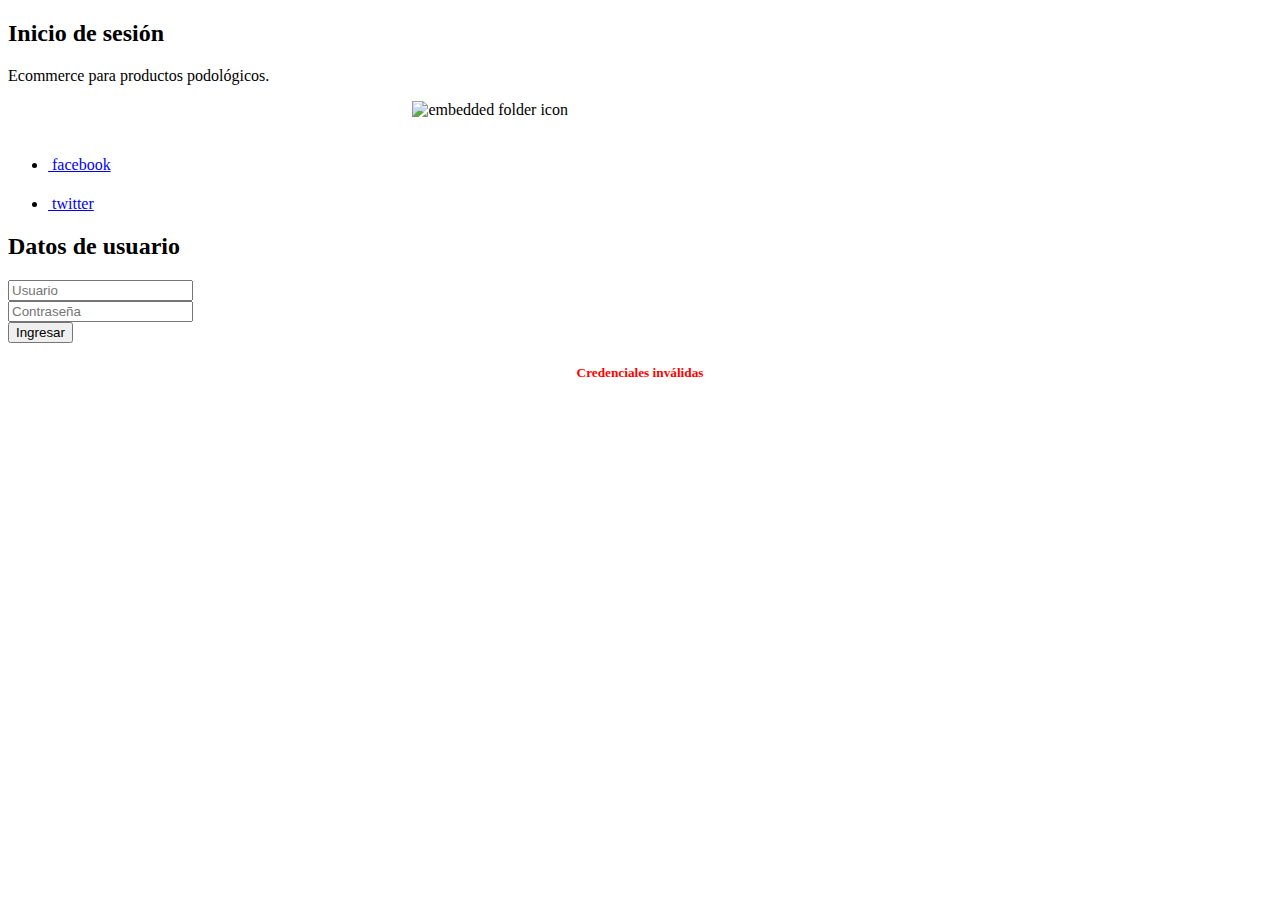
<file: src/main/resources/templates/index.html>
<!DOCTYPE HTML>
<html xmlns:th="http://www.thymeleaf.org">
<head>
<title>Podiatry - Inicio de sesión</title>
<link rel="shortcut icon" type="image/x-icon"
	th:href="@{/img/foot_header.png}">
<meta http-equiv="Content-Type" content="text/html; charset=UTF-8" />
<link
	href="https://cdn.jsdelivr.net/npm/bootstrap@5.0.2/dist/css/bootstrap.min.css"
	rel="stylesheet"
	integrity="sha384-EVSTQN3/azprG1Anm3QDgpJLIm9Nao0Yz1ztcQTwFspd3yD65VohhpuuCOmLASjC"
	crossorigin="anonymous">
	<link rel="stylesheet" th:href="@{/css/styles.css}">
	<link rel="stylesheet" href="https://cdnjs.cloudflare.com/ajax/libs/font-awesome/4.7.0/css/font-awesome.min.css">
</head>
<body>
	<section class="myform-area">
		<div class="container">
			<div class="row justify-content-center">
				<div class="col-lg-8">
					<div class="form-area login-form">
						<div class="form-content">
							<h2>Inicio de sesión</h2>
							<p>Ecommerce para productos podológicos.</p>
							<img th:src="@{/img/foot.png}" style="margin-left:32% ;width: 30%" alt="embedded folder icon">
							<ul>
								<li><a href="#" class="facebook"><img
									th:src="@{/img/facebook.png}" height="35" /><span> facebook</span></a></li>
								<li><a href="#" class="twitter"><img 
									th:src="@{/img/twitter.png}" height="35" /><span> twitter</span></a></li>
							</ul>
						</div>
						<div class="form-input">
							<h2>Datos de usuario</h2>
							<form method="post" action="#" th:action="@{/}" th:object="${user}">
								<!--div class="form-group">
									<input type="text" id="userName" name="username" required> <label>Nombre de usuario</label>
								</div>
								<div class="form-group">
									<input type="password" id="password" name="password" required>
									<label>Contraseña</label>
								</div-->
								<div class="form-group">
									<input type="texte"id="userName" name="username" required placeholder="Usuario">
								</div>
								<div class="form-group">
									<input type="password" id="exampleInputPassword1" name="password" required placeholder="Contraseña">
								</div>
								<div class="myform-button">
									<button class="myform-btn">Ingresar</button>
								</div>
								<h5 style="color: red; text-align: center;" th:if="${param.error}">Credenciales inválidas</h5>
							</form>
						</div>
					</div>
				</div>
			</div>
		</div>
	</section>

	<script
		src="https://cdn.jsdelivr.net/npm/bootstrap@5.0.2/dist/js/bootstrap.bundle.min.js"
		integrity="sha384-MrcW6ZMFYlzcLA8Nl+NtUVF0sA7MsXsP1UyJoMp4YLEuNSfAP+JcXn/tWtIaxVXM"
		crossorigin="anonymous"></script>
</body>
</html>
</file>
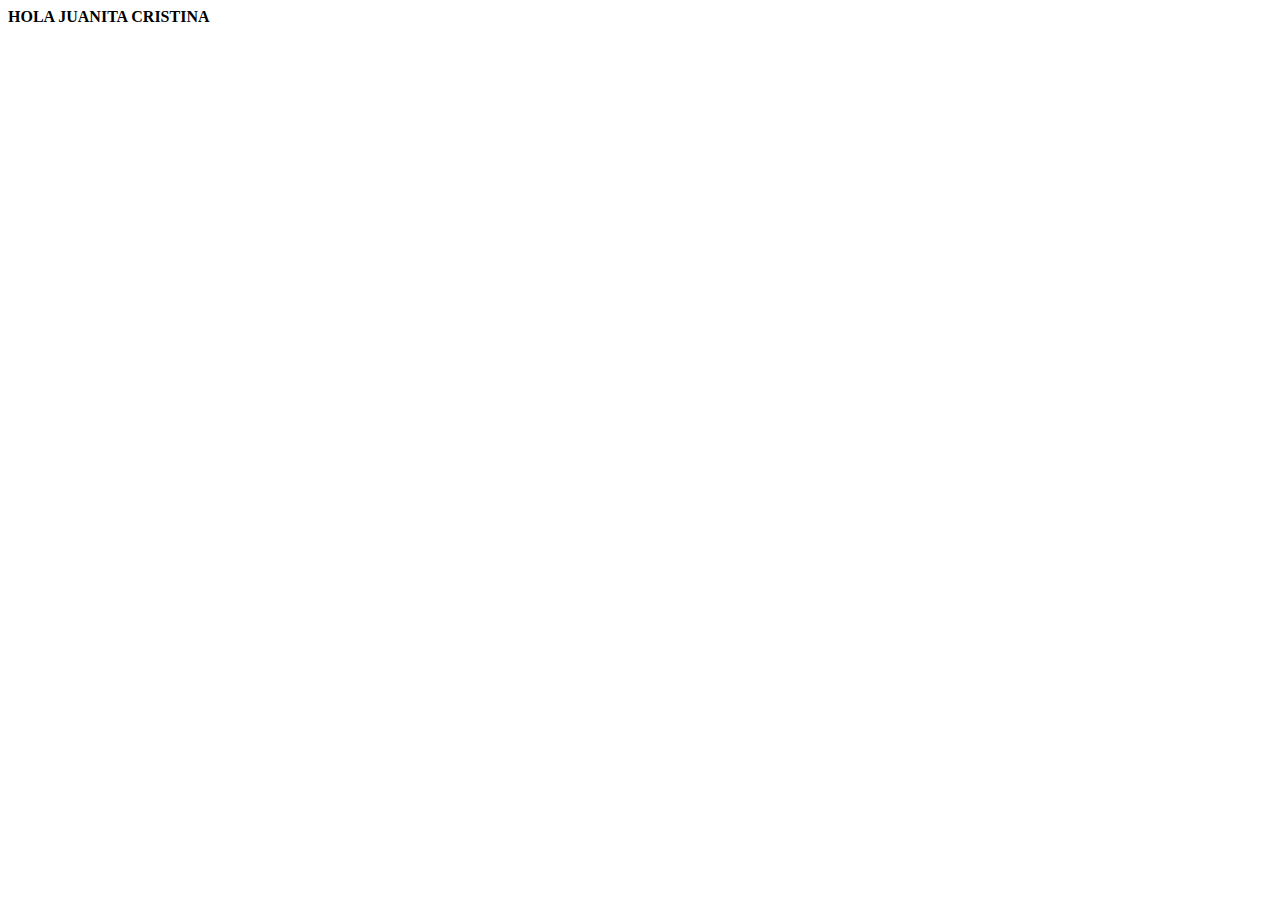
<file: src/main/resources/templates/index2.html>
<!DOCTYPE HTML>
<html xmlns:th="http://www.thymeleaf.org">
<head>
<title>Podiatry - Inicio de sesión</title>
<link rel="shortcut icon" type="image/x-icon"
	th:href="@{/img/foot_header.png}">
<meta http-equiv="Content-Type" content="text/html; charset=UTF-8" />
<link
	href="https://cdn.jsdelivr.net/npm/bootstrap@5.0.2/dist/css/bootstrap.min.css"
	rel="stylesheet"
	integrity="sha384-EVSTQN3/azprG1Anm3QDgpJLIm9Nao0Yz1ztcQTwFspd3yD65VohhpuuCOmLASjC"
	crossorigin="anonymous">
	<link rel="stylesheet" th:href="@{/css/styles.css}">
	<link rel="stylesheet" href="https://cdnjs.cloudflare.com/ajax/libs/font-awesome/4.7.0/css/font-awesome.min.css">
</head>
<body>
	<div>
	<strong>
			HOLA JUANITA CRISTINA
			<div th:text="${cris}"></div>
	</strong>
	
	</div>
	<script
		src="https://cdn.jsdelivr.net/npm/bootstrap@5.0.2/dist/js/bootstrap.bundle.min.js"
		integrity="sha384-MrcW6ZMFYlzcLA8Nl+NtUVF0sA7MsXsP1UyJoMp4YLEuNSfAP+JcXn/tWtIaxVXM"
		crossorigin="anonymous"></script>
</body>
</html>
</file>
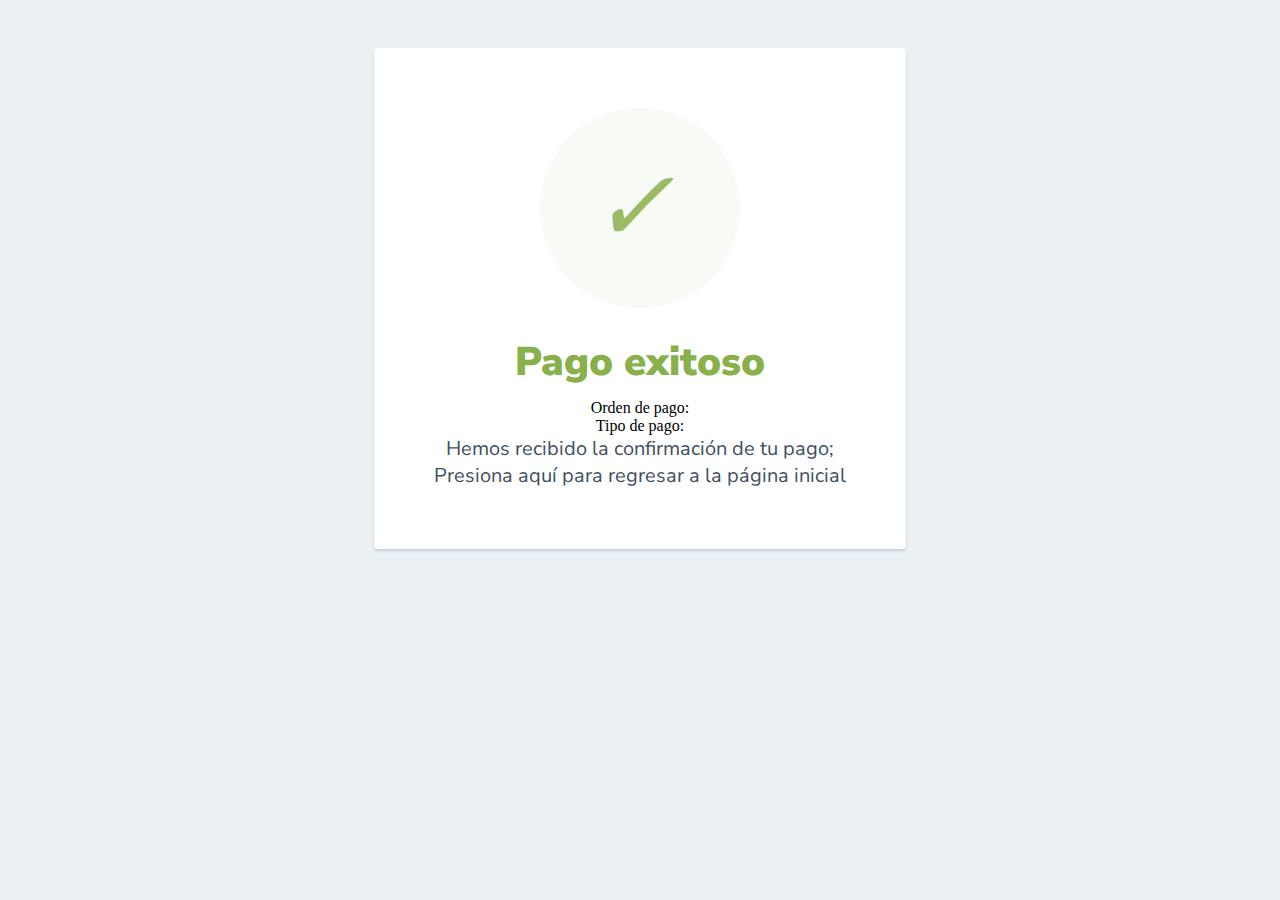
<file: src/main/resources/templates/success_payment.html>
<html xmlns:th="http://www.thymeleaf.org">
  <head>
	  <meta charset="utf-8">
	  <meta content="width=device-width, initial-scale=1.0" name="viewport">
      <link href="https://fonts.googleapis.com/css?family=Nunito+Sans:400,400i,700,900&display=swap" rel="stylesheet">
  </head>
    <title>Notificación Pago | Podiatry</title>
  	<link rel="shortcut icon" type="image/x-icon" th:href="@{/img/foot_header.png}">
	<link rel="apple-touch-icon" sizes="180x180" th:href="@{/img/logos/squanchy.jpg}">
	<link rel="icon" type="image/png" sizes="32x32" th:href="@{/img/logos/squanchy.jpg}">
	<!-- jQuery -->
	<!-- Bootstrap4 files-->
	<link th:href="@{/css/bootstrap.css}" rel="stylesheet" type="text/css" />
	<link th:href="@{/css/ui.css}" rel="stylesheet" type="text/css" />
    <style>
      body {
        text-align: center;
        padding: 40px 0;
        background: #EBF0F5;
      }
        h1 {
          color: #88B04B;
          font-family: "Nunito Sans", "Helvetica Neue", sans-serif;
          font-weight: 900;
          font-size: 40px;
          margin-bottom: 10px;
        }
        p {
          color: #404F5E;
          font-family: "Nunito Sans", "Helvetica Neue", sans-serif;
          font-size:20px;
          margin: 0;
        }
      i {
        color: #9ABC66;
        font-size: 100px;
        line-height: 200px;
        margin-left:-15px;
      }
      .card {
        background: white;
        padding: 60px;
        border-radius: 4px;
        box-shadow: 0 2px 3px #C8D0D8;
        display: inline-block;
        margin: 0 auto;
      }
    </style>
    <body>
      <div class="card">
      <div style="border-radius:200px; height:200px; width:200px; background: #F8FAF5; margin:0 auto;">
        <i class="checkmark">✓</i>
      </div>
        <h1>Pago exitoso</h1>
        Orden de pago: <strong><span th:text="${id_payment}"></span></strong>
        <br>
        Tipo de pago: <strong><span th:text="${payment_type}"></span></strong> 
        <p>Hemos recibido la confirmación de tu pago;
        <br/> 
        <a th:href="@{/{url} (url=${url})" class="btn btn-success"> Presiona aquí para regresar a la página inicial</a> </p>
      </div>
      <script th:src="@{/js/jquery-2.0.0.min.js}" type="text/javascript"></script>
	  <script th:src="@{/js/bootstrap.bundle.min.js}" type="text/javascript"></script>
    </body>
</html>
</file>
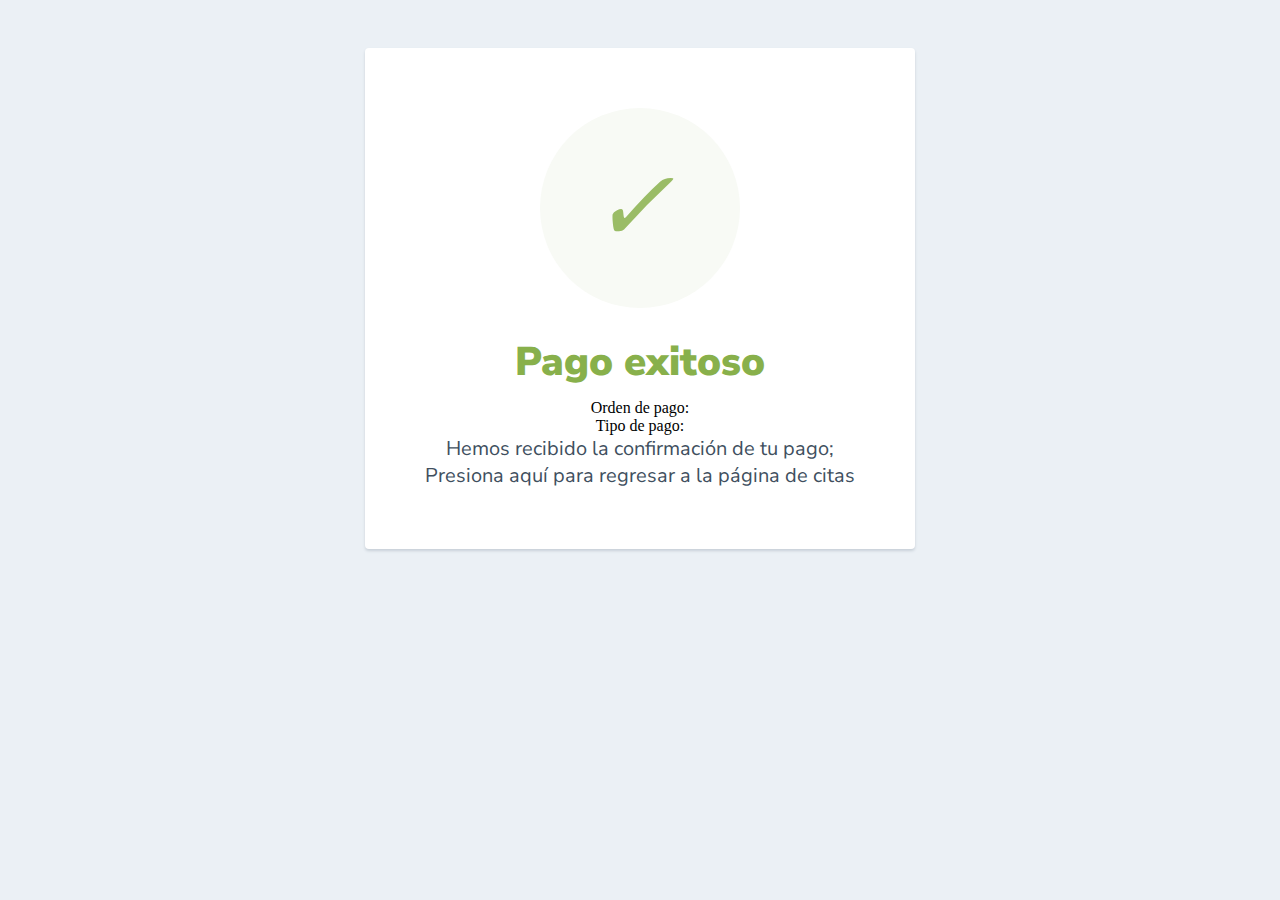
<file: src/main/resources/templates/success_payment_cita.html>
<html xmlns:th="http://www.thymeleaf.org">
  <head>
	  <meta charset="utf-8">
	  <meta content="width=device-width, initial-scale=1.0" name="viewport">
      <link href="https://fonts.googleapis.com/css?family=Nunito+Sans:400,400i,700,900&display=swap" rel="stylesheet">
  </head>
    <title>Notificación Pago | Podiatry</title>
  	<link rel="shortcut icon" type="image/x-icon" th:href="@{/img/foot_header.png}">
	<link rel="apple-touch-icon" sizes="180x180" th:href="@{/img/logos/squanchy.jpg}">
	<link rel="icon" type="image/png" sizes="32x32" th:href="@{/img/logos/squanchy.jpg}">
	<!-- jQuery -->
	<!-- Bootstrap4 files-->
	<link th:href="@{/css/bootstrap.css}" rel="stylesheet" type="text/css" />
	<link th:href="@{/css/ui.css}" rel="stylesheet" type="text/css" />
    <style>
      body {
        text-align: center;
        padding: 40px 0;
        background: #EBF0F5;
      }
        h1 {
          color: #88B04B;
          font-family: "Nunito Sans", "Helvetica Neue", sans-serif;
          font-weight: 900;
          font-size: 40px;
          margin-bottom: 10px;
        }
        p {
          color: #404F5E;
          font-family: "Nunito Sans", "Helvetica Neue", sans-serif;
          font-size:20px;
          margin: 0;
        }
      i {
        color: #9ABC66;
        font-size: 100px;
        line-height: 200px;
        margin-left:-15px;
      }
      .card {
        background: white;
        padding: 60px;
        border-radius: 4px;
        box-shadow: 0 2px 3px #C8D0D8;
        display: inline-block;
        margin: 0 auto;
      }
    </style>
    <body>
      <div class="card">
      <div style="border-radius:200px; height:200px; width:200px; background: #F8FAF5; margin:0 auto;">
        <i class="checkmark">✓</i>
      </div>
        <h1>Pago exitoso</h1>
        Orden de pago: <strong><span th:text="${id_payment}"></span></strong>
        <br>
        Tipo de pago: <strong><span th:text="${payment_type}"></span></strong> 
        <p>Hemos recibido la confirmación de tu pago;
        <br/> 
        <a th:href="@{/citas}" class="btn btn-success"> Presiona aquí para regresar a la página de citas</a> </p>
      </div>
      <script th:src="@{/js/jquery-2.0.0.min.js}" type="text/javascript"></script>
	  <script th:src="@{/js/bootstrap.bundle.min.js}" type="text/javascript"></script>
    </body>
</html>
</file>
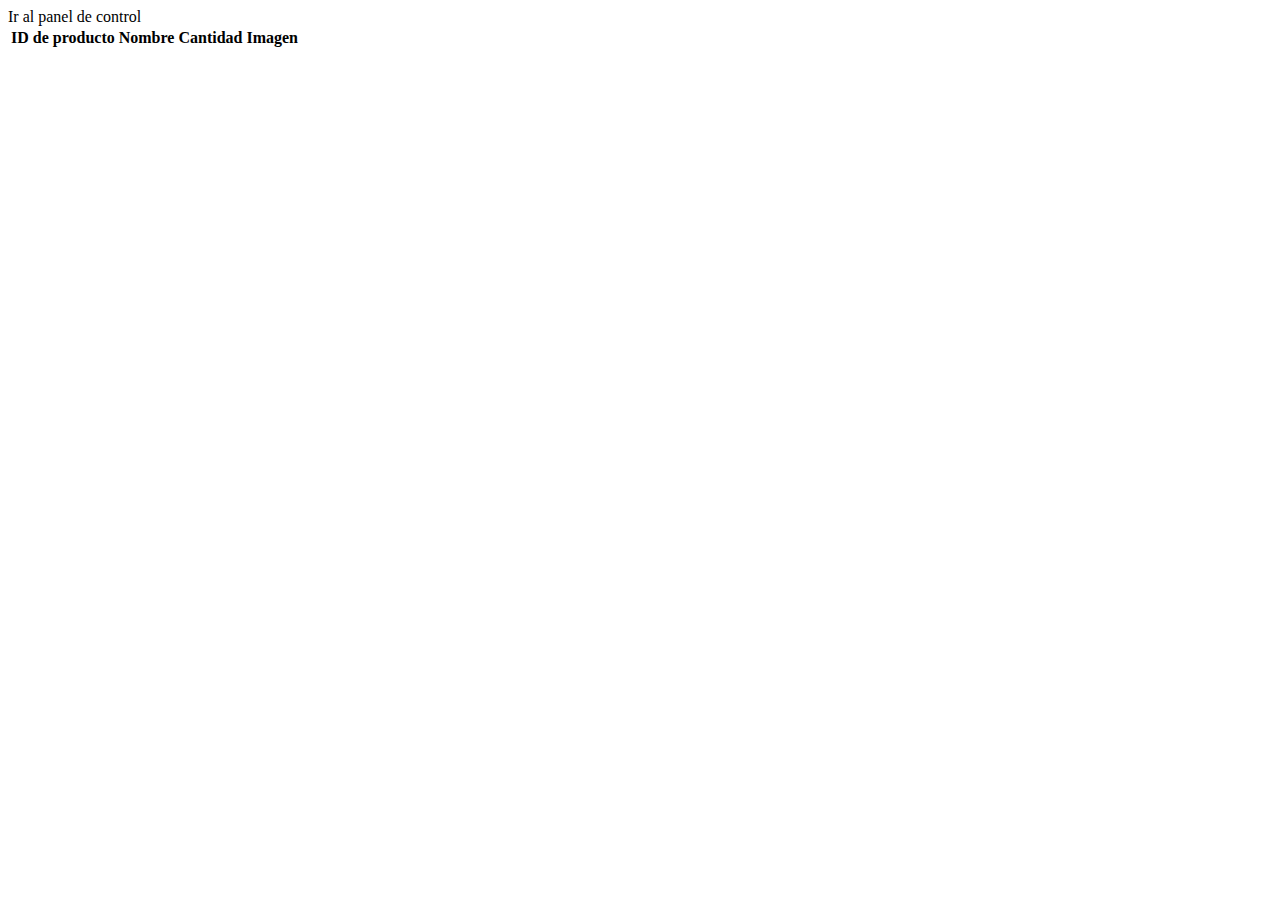
<file: src/main/resources/templates/admin/purchases_detail_list.html>
<!DOCTYPE html>
<html lang="en" xmlns:th="http://www.w3.org/1999/xhtml">
<head>
    <meta charset="UTF-8">
    <title>Podiatry | Compras</title>
    <link rel="shortcut icon" type="image/x-icon" th:href="@{/img/foot_header.png}">
    <link rel="stylesheet" type="text/css" th:href="@{/css/mdb/mdb.dark.min.css}">
    <link rel="stylesheet" type="text/css" th:href="@{/css/mdb/mdb.dark.min.map}">
    <link rel="stylesheet" type="text/css" th:href="@{/css/mdb/mdb.dark.rtl.min.css}">
    <link rel="stylesheet" type="text/css" th:href="@{/css/mdb/mdb.dark.rtl.min.css.map}">
    <link rel="stylesheet" type="text/css" th:href="@{/css/mdb/mdb.min.css}">
    <link rel="stylesheet" type="text/css" th:href="@{/css/mdb/mdb.min.css.map}">
    <link rel="stylesheet" type="text/css" th:href="@{/css/mdb/mdb.rtl.min.css}">
    <link rel="stylesheet" type="text/css" th:href="@{/css/mdb/mdb.rtl.min.css.map}">
    <link rel="stylesheet" type="text/css" th:href="@{/css/styles.css}">
</head>
<body>
<div class="table-wrapper-scroll-y my-custom-scrollbar">
    <div style="width: 25%">
        <a th:href="@{/controlPanel/}" class = "btn btn-info">Ir al panel de control</a>
    </div>
    <div class="alert alert-danger" th:if="${error != null}" th:text="${error}"></div>
    <table class="table align-middle mb-0 bg-white" th:if="${error == null}">
        <thead class="bg-light">
        <tr>
            <th>ID de producto</th>
            <th>Nombre</th>
            <th>Cantidad</th>
            <th>Imagen</th>
        </tr>
        </thead>
        <tbody>
        <th:block th:each ="product : ${purchasesDetail}">
            <tr>
                <td>
                    <div th:text="${product.id_product}"></div>
                </td>
                <td>
                    <p class="fw-normal mb-1" th:text="${product.name}"></p>
                </td>
                <td>
                    <p class="fw-normal mb-1" th:text="${product.total}"></p>
                </td>
                <td>
                        <img th:src="@{'data:image/jpeg;base64,'+${product.img}}">
                </td>
            </tr>
        </th:block>
        </tbody>
    </table>

</div>


<script th:href="@{/js/mdb/mdb.min.js}" type="text/javascript"></script>
<script th:href="@{/js/mdb/mdb.min.js.map}" type="text/javascript"></script>
</body>
</html>
</file>
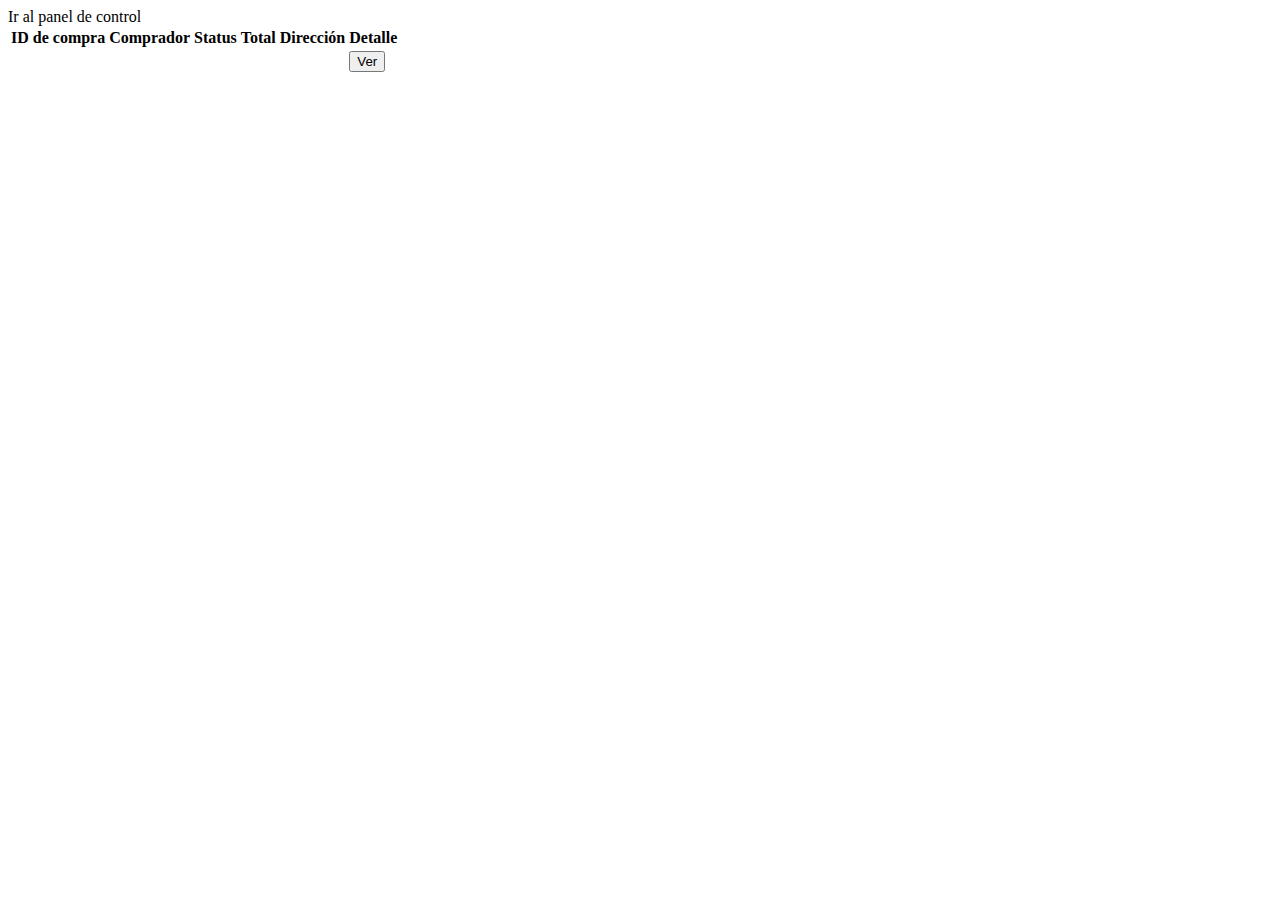
<file: src/main/resources/templates/admin/purchases_list.html>
<!DOCTYPE html>
<html lang="en" xmlns:th="http://www.w3.org/1999/xhtml">
<head>
    <meta charset="UTF-8">
    <title>Podiatry | Compras</title>
    <link rel="shortcut icon" type="image/x-icon" th:href="@{/img/foot_header.png}">
    <link rel="stylesheet" type="text/css" th:href="@{/css/mdb/mdb.dark.min.css}">
    <link rel="stylesheet" type="text/css" th:href="@{/css/mdb/mdb.dark.min.map}">
    <link rel="stylesheet" type="text/css" th:href="@{/css/mdb/mdb.dark.rtl.min.css}">
    <link rel="stylesheet" type="text/css" th:href="@{/css/mdb/mdb.dark.rtl.min.css.map}">
    <link rel="stylesheet" type="text/css" th:href="@{/css/mdb/mdb.min.css}">
    <link rel="stylesheet" type="text/css" th:href="@{/css/mdb/mdb.min.css.map}">
    <link rel="stylesheet" type="text/css" th:href="@{/css/mdb/mdb.rtl.min.css}">
    <link rel="stylesheet" type="text/css" th:href="@{/css/mdb/mdb.rtl.min.css.map}">
    <link rel="stylesheet" type="text/css" th:href="@{/css/styles.css}">
</head>
<body>
<div class="table-wrapper-scroll-y my-custom-scrollbar">
    <div style="width: 25%">
        <a th:href="@{/controlPanel/}" class = "btn btn-info">Ir al panel de control</a>
    </div>
    <div class="alert alert-danger" th:if="${error != null}" th:text="${error}"></div>
    <table class="table align-middle mb-0 bg-white" th:if="${error == null}">
        <thead class="bg-light">
        <tr>
            <th>ID de compra</th>
            <th>Comprador</th>
            <th>Status</th>
            <th>Total</th>
            <th>Dirección</th>
            <th>Detalle</th>
        </tr>
        </thead>
        <tbody>
        <th:block th:each ="purchase : ${purchases}">
            <tr>
                <td>
                    <div>
                        <p class="fw-bold mb-1" th:text="${purchase.id}"></p>
                        <p class="text-muted mb-0" th:text ="${purchase.paymentId} != null ? 'Orden de pago: ' + ${purchase.paymentId}  : 'Orden de pago: Sin registro'"></p>
                    </div>
                </td>
                <td>
                    <p class="fw-normal mb-1" th:text="${purchase.buyersName}"></p>
                </td>
                <td>
                    <span class="badge rounded-pill d-inline" th:classappend="${purchase.status == 'approved'} ? 'badge-success' : 'badge-danger'"
                          th:text="${purchase.status == 'approved' ? 'APROBADO' : 'RECHAZADO'}"></span>
                </td>
                <td th:text="${purchase.totalPaid}"></td>
                <td th:text="${purchase.address}"></td>
                <td>
                    <button type="button" class="btn btn-link btn-sm btn-rounded" th:attr="onclick=|verDetalle(${purchase.id})|">
                        Ver
                    </button>
                </td>
            </tr>
        </th:block>
        </tbody>
    </table>

</div>


<script th:href="@{/js/mdb/mdb.min.js}" type="text/javascript"></script>
<script th:href="@{/js/mdb/mdb.min.js.map}" type="text/javascript"></script>
<script>
    function verDetalle(idPurchase){
        window.open('/purchases/detail?idPurchase='+idPurchase);
    }
</script>
</body>
</html>
</file>
